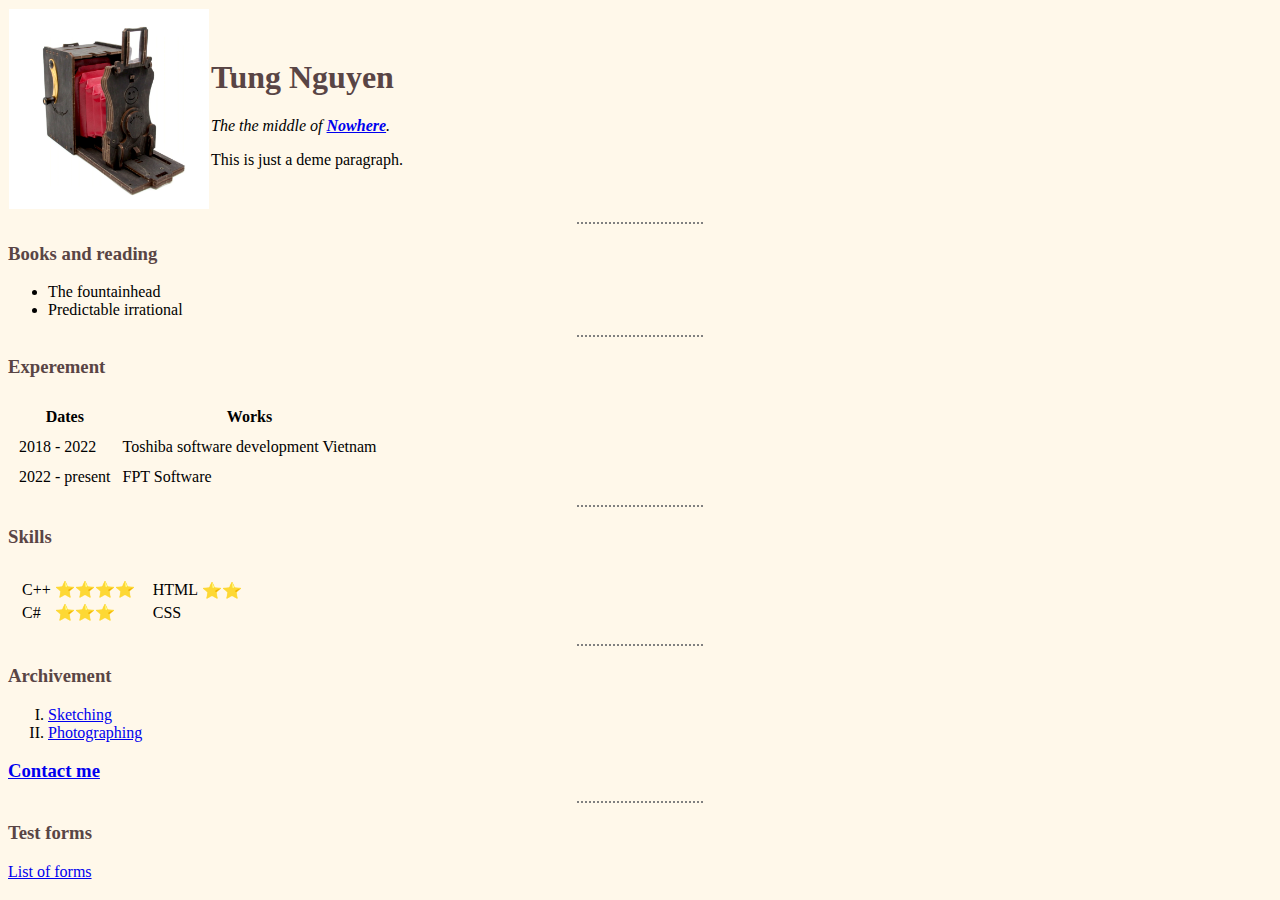
<file: index.html>
<!DOCTYPE html>
<!--[if lt IE 7]>      <html class="no-js lt-ie9 lt-ie8 lt-ie7"> <![endif]-->
<!--[if IE 7]>         <html class="no-js lt-ie9 lt-ie8"> <![endif]-->
<!--[if IE 8]>         <html class="no-js lt-ie9"> <![endif]-->
<!--[if gt IE 8]>      <html class="no-js"> <!--<![endif]-->
<html>
    <head>
        <meta charset="utf-8">
        <meta http-equiv="X-UA-Compatible" content="IE=edge">
        <title>TungNH site</title>
        <meta name="description" content="">
        <meta name="viewport" content="width=device-width, initial-scale=1">
        <link rel="stylesheet" href="css/styles.css">
    </head>
    <body>
        <table cellspacing="00">
            <tr>
                <td>
                    <!--<img src="https://media1.giphy.com/media/v1.Y2lkPTQyMzA0NmQwZWMzYmVjOWI3YmU3NTk5ZjE2NjBhY2RmYjE3MDJkMGY1M2MwM2RjOCZjdD1n/YTDZakyAorkLDYqN0q/200.gif" alt="This is a demo image."/>-->
                    <img src="res/camera_pic.webp" width="200" height="200" alt="This is a demo image."/>
                </td>
                <td>
                    <h1>Tung Nguyen</h1>
                    <p><em>The the middle of <strong><a href="https://dictionary.cambridge.org/vi/dictionary/english/nowhere">Nowhere</a></strong>.</em></p>
                    <p>This is just a deme paragraph.</p>
                </td>
            </tr>
        </table>
        <hr>
        <h3>Books and reading</h3>
        <ul>
            <li>The fountainhead</li>
            <li>Predictable irrational</li>
        </ul>
        <hr>
        <h3>Experement</h3>
        <table cellspacing="10">
            <thead>
                <tr>
                    <th>
                        Dates
                    </th>
                    <th>
                        Works
                    </th>
                </tr>
            </thead>
            <tbody>
                <tr>
                    <td>2018 - 2022</td>
                    <td>Toshiba software development Vietnam</td>
                </tr>
                <tr>
                    <td>2022 - present</td>
                    <td>FPT Software</td>
                </tr>
            </tbody>
            <tfoot>

            </tfoot>
        </table>
        <hr>
        <h3>Skills</h3>
        <table cellspacing="10">
            <tbody>
                <tr>
                    <td>
                        <table>
                            <tbody>
                                <tr>
                                    <td>C++</td>
                                    <td>⭐️⭐️⭐️⭐️</td>
                                </tr>
                                <tr>
                                    <td>C#</td>
                                    <td>⭐️⭐️⭐️</td>
                                </tr>
                            </tbody>
                        </table>
                    </td>
                    <td>
                        <table>
                            <tbody>
                                <tr>
                                    <td>HTML</td>
                                    <td>⭐️⭐️</td>
                                </tr>
                                <tr>
                                    <td>CSS</td>
                                    <td></td>
                                </tr>
                            </tbody>
                        </table>
                    </td>
                </tr>
            </tbody>
        </table>
        <hr>
        <h3>Archivement</h3>
        <ol type="I">
            <li><a href="https://www.pinterest.com/pin/428897564526195647/">Sketching</a></li>
            <li><a href="https://www.pinterest.com/pin/611574824404343901/">Photographing</a></li>
        </ol>
        <h3><a href="contact.html">Contact me</a></h3>
        <script src="" async defer></script>
        <hr>
        <h3>Test forms</h3>
        <a href="inputs.html">List of forms</a>
    </body>
</html>
</file>
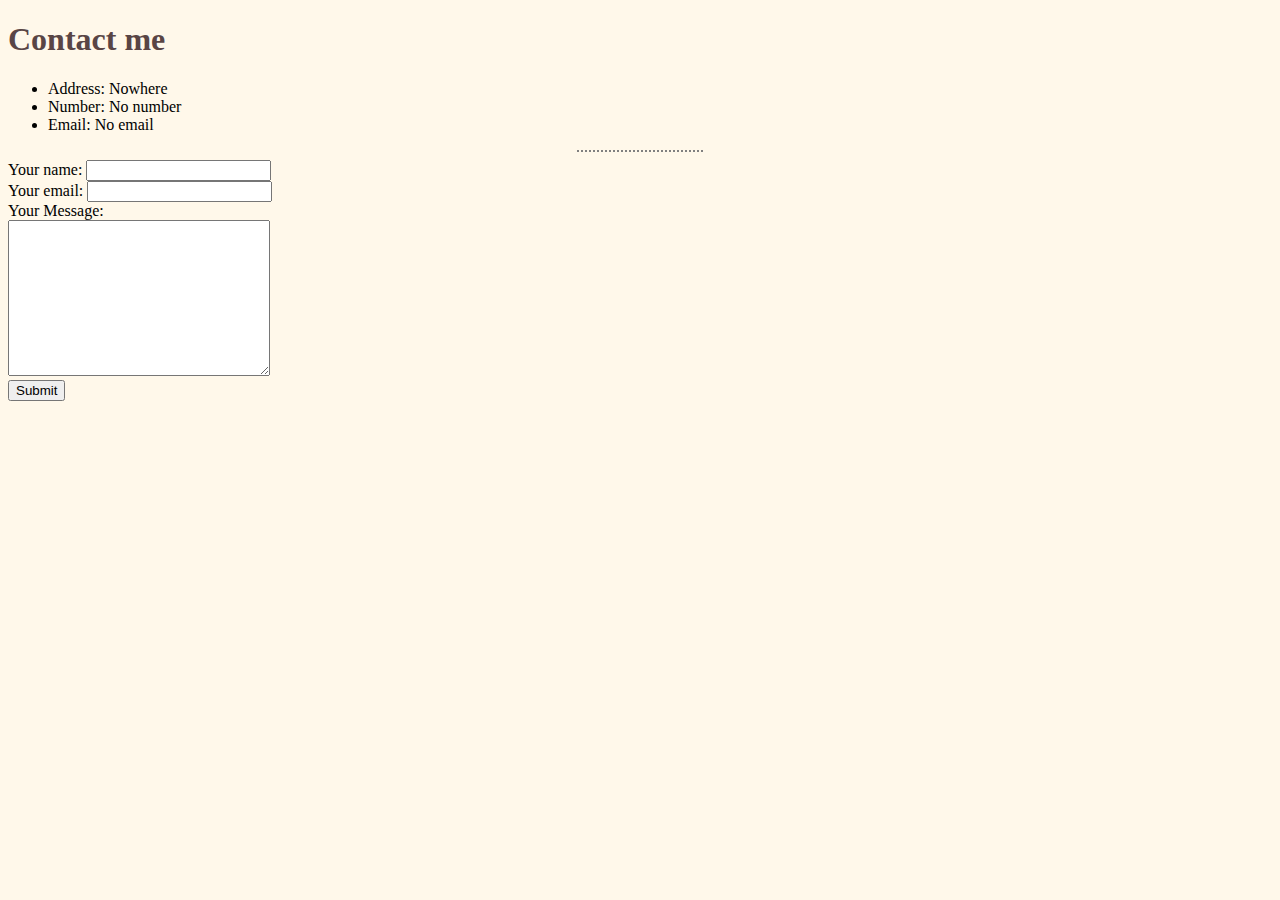
<file: contact.html>
<!DOCTYPE html>
<!--[if lt IE 7]>      <html class="no-js lt-ie9 lt-ie8 lt-ie7"> <![endif]-->
<!--[if IE 7]>         <html class="no-js lt-ie9 lt-ie8"> <![endif]-->
<!--[if IE 8]>         <html class="no-js lt-ie9"> <![endif]-->
<!--[if gt IE 8]>      <html class="no-js"> <!--<![endif]-->
<html>
    <head>
        <meta charset="utf-8">
        <meta http-equiv="X-UA-Compatible" content="IE=edge">
        <title>Contact me</title>
        <meta name="description" content="">
        <meta name="viewport" content="width=device-width, initial-scale=1">
        <link rel="stylesheet" href="css/styles.css">
    </head>
    <body>
        <h1>Contact me</h1>
        <ul>
            <li>Address: Nowhere</li>
            <li>Number: No number</li>
            <li>Email: No email</li>
        </ul>
        <hr>
        <form action="mailto:example@email.com" method="post" enctype="text/plain">
            <label>Your name: </label>
            <input type="text" name="yourName" value=""><br>
            <label>Your email: </label>
            <input type="email" name="yourEmail" value=""><br>
            <label>Your Message: </label><br>
            <textarea name="yourMessage" rows="10" cols="30"></textarea><br>
            <input type="submit">
        </form>
        
        <script src="" async defer></script>
    </body>
</html>
</file>
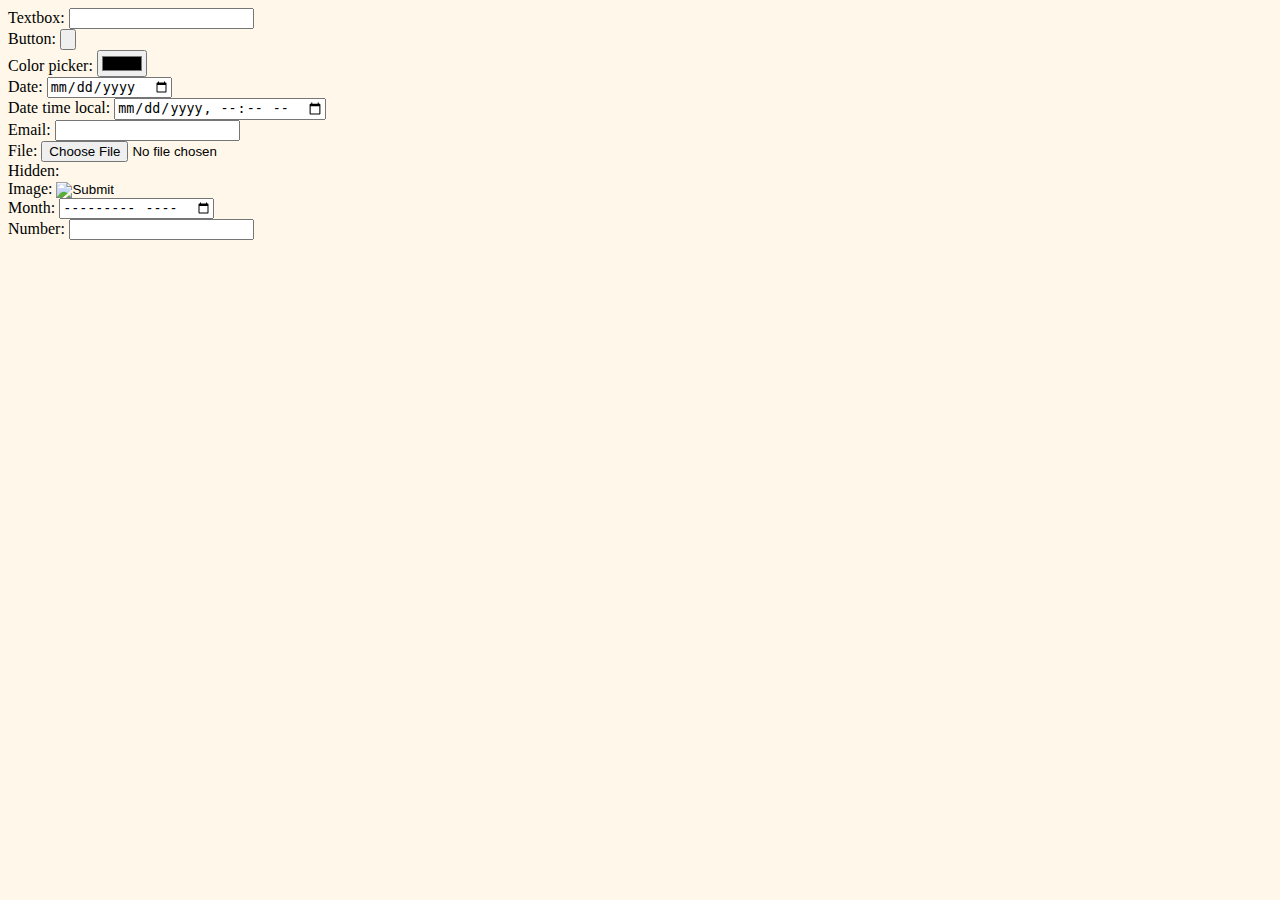
<file: inputs.html>
<!DOCTYPE html>
<!--[if lt IE 7]>      <html class="no-js lt-ie9 lt-ie8 lt-ie7"> <![endif]-->
<!--[if IE 7]>         <html class="no-js lt-ie9 lt-ie8"> <![endif]-->
<!--[if IE 8]>         <html class="no-js lt-ie9"> <![endif]-->
<!--[if gt IE 8]>      <html class="no-js"> <!--<![endif]-->
<html>
    <head>
        <meta charset="utf-8">
        <meta http-equiv="X-UA-Compatible" content="IE=edge">
        <title>HTML forms</title>
        <meta name="description" content="">
        <meta name="viewport" content="width=device-width, initial-scale=1">
        <link rel="stylesheet" href="css/styles.css">
    </head>
    <body>
        <form>
            <label>Textbox: </label>
            <input type="text"/><br>
            <label>Button: </label>
            <input type="button" title="Click me!"><br>
            <label>Color picker: </label>
            <input type="color"/> <br>
            <label>Date: </label>
            <input type="date"/><br>
            <label>Date time local: </label>
            <input type="datetime-local"><br>
            <label>Email: </label>
            <input type="email"/> <br>
            <label>File: </label>
            <input type="file"/><br>
            <label>Hidden: </label>
            <input type="hidden"><br>
            <label>Image: </label>
            <input type="image"/> <br>
            <label>Month: </label>
            <input type="month"/><br>
            <label>Number: </label>
            <input type="number"><br>
        </form>
        
        <script src="" async defer></script>
    </body>
</html>
</file>
<file: css/styles.css>
body {
    background-color: #FFF8EA;
}

hr {
    width: 10%;
    border-style: dotted none none;
    border-color: grey;
    border-width: 2px;
}

h1, h3 {
    color: #594545;
}
</file>
